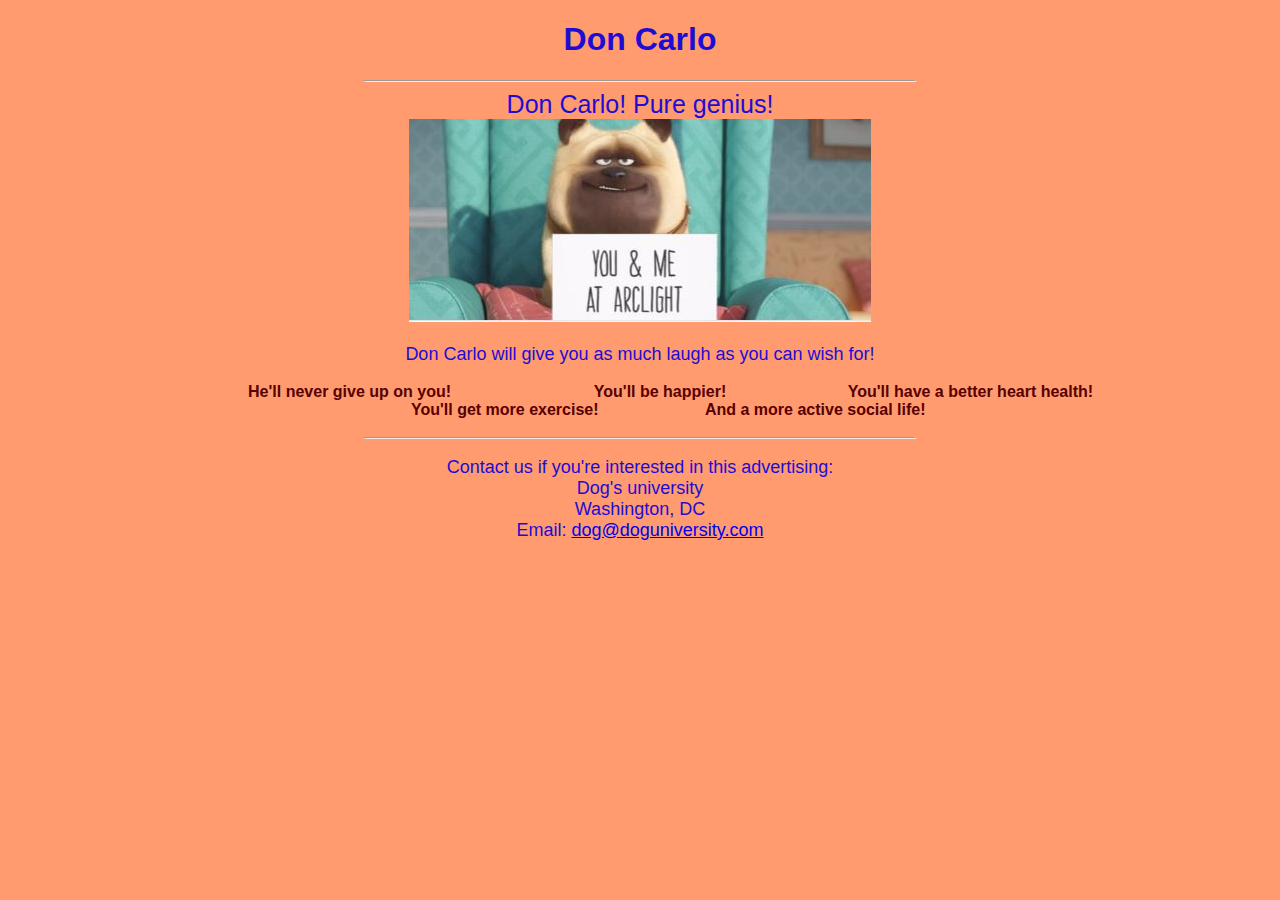
<file: unit_3/index.html>
<!DOCTYPE html>
<html>

<head>
	<title>Don Carlo</title>

	<link rel="stylesheet" type="text/css" href="css/style.css">
</head>

<body>

<h1>Don Carlo</h1> 

<hr>

<div id="slogan">Don Carlo! Pure genius!</div>

<img src="images/capture.jpeg">

<p>Don Carlo will give you as much laugh as you can wish for!

<ul>
	<li>He'll never give up on you!</li>
		<li>You'll be happier!</li>
		<li>You'll have a better heart health!</li>
		<li>You'll get more exercise!</li>
		<li>And a more active social life!</li>

	</ul>

</p> 

<hr>

<p>Contact us if you're interested in this advertising: <br>
	Dog's university <br>
	Washington, DC <br>
	Email: <a href="mailto:dog@doguniversity.com">dog@doguniversity.com</a>

</p>


</body>
</html>
</file>
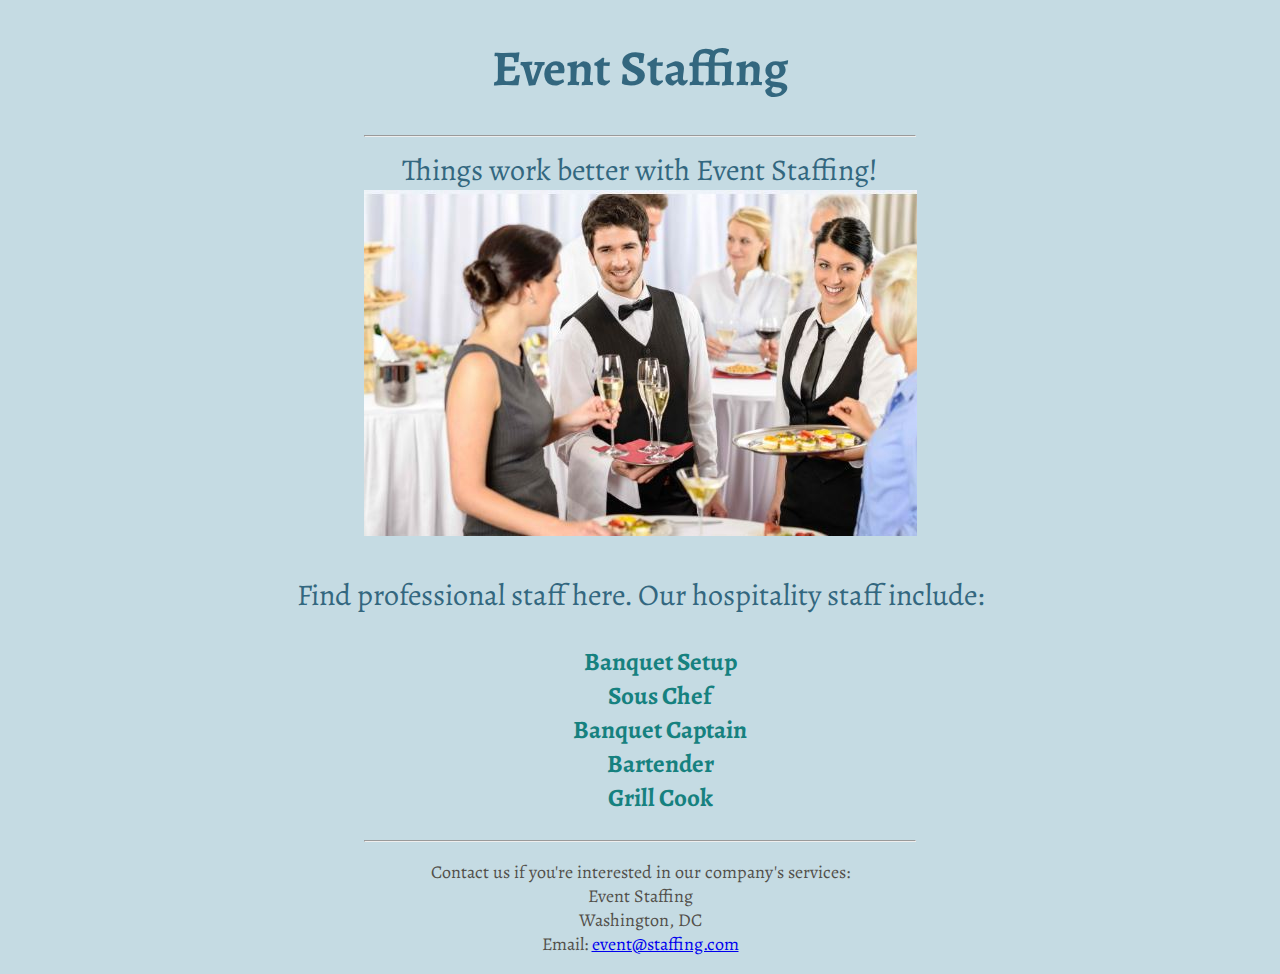
<file: unit_4/index.html>
<!DOCTYPE html>
<html>
<head>
	<title>Event Staffing</title>
	<link rel="stylesheet" type="text/css" href="css/style.css">
</head>
<body>
<h1>Event Staffing</h1> 
<hr>
<div id="slogan">Things work better with Event Staffing!</div>
<img src="images/capture.JPG"
alt="Staffing"
title="Event Staffing">

<p id="Description">Find professional staff here. Our hospitality staff include:
<ul>
<li>Banquet Setup</li>
<li>Sous Chef</li>
<li>Banquet Captain</li>
<li>Bartender</li>
<li>Grill Cook</li>
</ul>
</p>
<hr>
<p id="contact">Contact us if you're interested in our company's services: <br />
	Event Staffing <br />
	Washington, DC <br />
	Email: <a href="mailto:event@staffing.com">event@staffing.com</a>
</p>
</body>
</html>
</file>
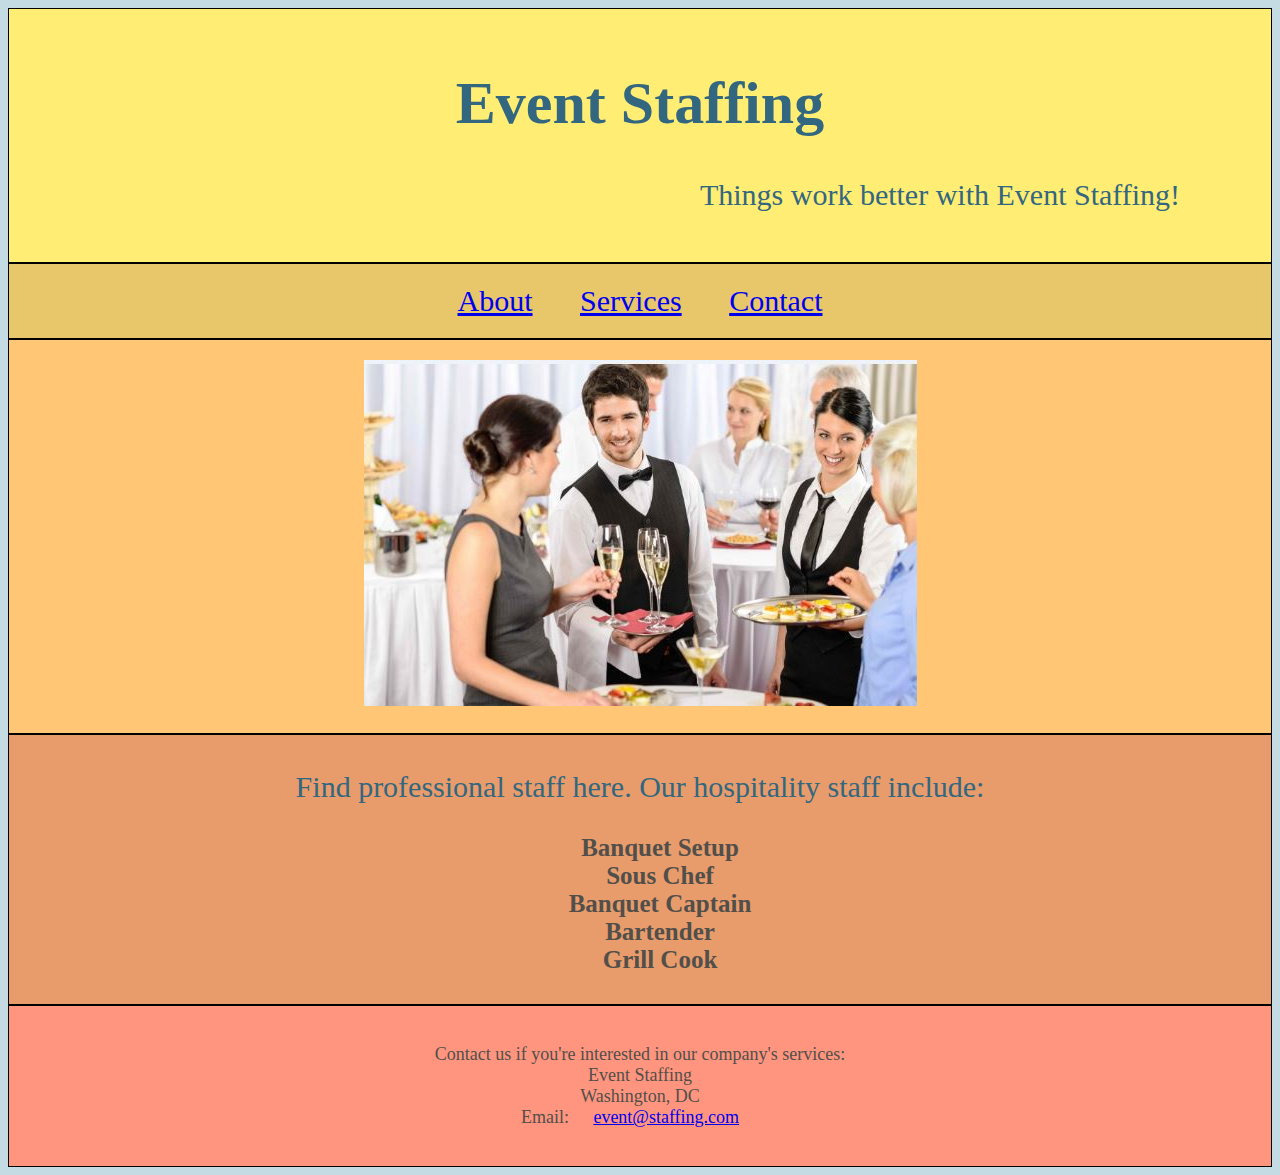
<file: unit_5/index.html>
<!DOCTYPE html>
<html>
<head>
	<title>Event Staffing</title>
	<link rel="stylesheet" type="text/css" href="css/style.css">
</head>
<body>
	<div class="wrapper">
		<header>
<h1>Event Staffing</h1> 
<p id="slogan">Things work better with Event Staffing!</p>
</header>
	<nav>
		<a href="#">About</a>
		<a href="#">Services</a>
		<a href="#">Contact</a>
</nav>
<section id="one">
	<img src="images/capture.JPG"
alt="Staffing"
title="Event Staffing">
</section>
<main>
<section id="two">
<p id="Description">Find professional staff here. Our hospitality staff include:
<ul>
<li>Banquet Setup</li>
<li>Sous Chef</li>
<li>Banquet Captain</li>
<li>Bartender</li>
<li>Grill Cook</li>
</ul>
</p>
</section>
</main>
<footer>
<p id="contact">Contact us if you're interested in our company's services: <br />
	Event Staffing <br />
	Washington, DC <br />
	Email: <a href="mailto:event@staffing.com">event@staffing.com</a>
</p>
</footer>
</div>
</body>
</html>
</file>
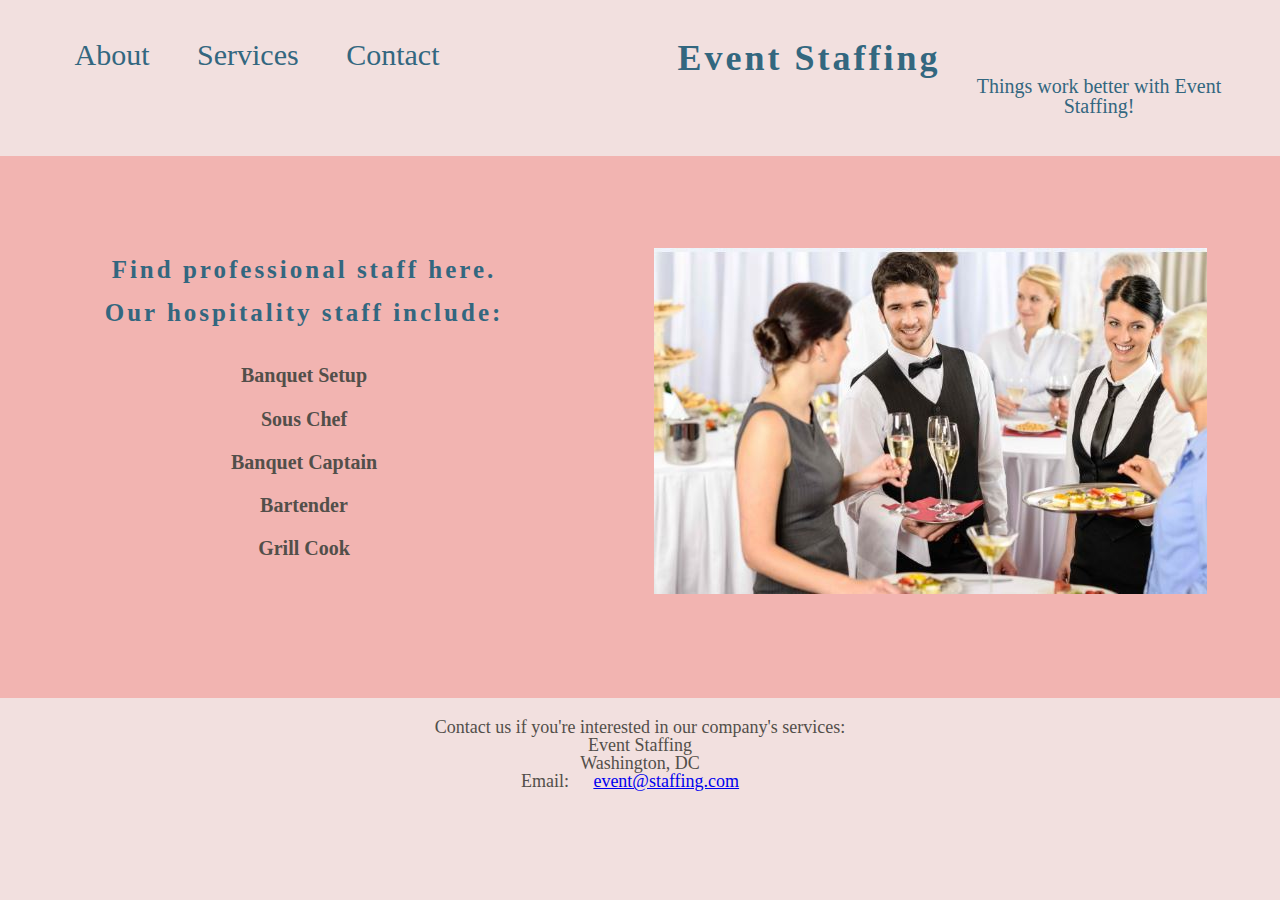
<file: unit_6/index.html>
<!DOCTYPE html>
<html>
<head>
	<title>Event Staffing</title>
	<title>CSS Reset Links</title>
	<link rel="stylesheet" type="text/css" href="css/reset.css">
	<link rel="stylesheet" type="text/css" href="css/style.css">
</head>
<body>
	<div class="wrapper">
		<header>
			<section id="two_column" class="clearfix">
			<div id="event">
<h1>Event Staffing</h1> 
<p id="slogan">Things work better with Event Staffing!</p>
</div>
	<nav>
		<a href="#">About</a>
		<a href="#">Services</a>
		<a href="#">Contact</a>
</nav>
</section>
</header>
<section id="columns_2" class="clearfix">
<div id="one">
	<img src="images/capture.JPG"
alt="Staffing"
title="Event Staffing">
</div>
<div id="two">
<p id="Description">Find professional staff here.<br /> 
	Our hospitality staff include:
<ul>
<li>Banquet Setup</li>
<li>Sous Chef</li>
<li>Banquet Captain</li>
<li>Bartender</li>
<li>Grill Cook</li>
</ul>
</p>
</div>
</section>
<footer>
<p id="contact">Contact us if you're interested in our company's services: <br />
	Event Staffing <br />
	Washington, DC <br />
	Email: <a href="mailto:event@staffing.com">event@staffing.com</a></p>
</footer>
</div>
</body>
</html>
</file>
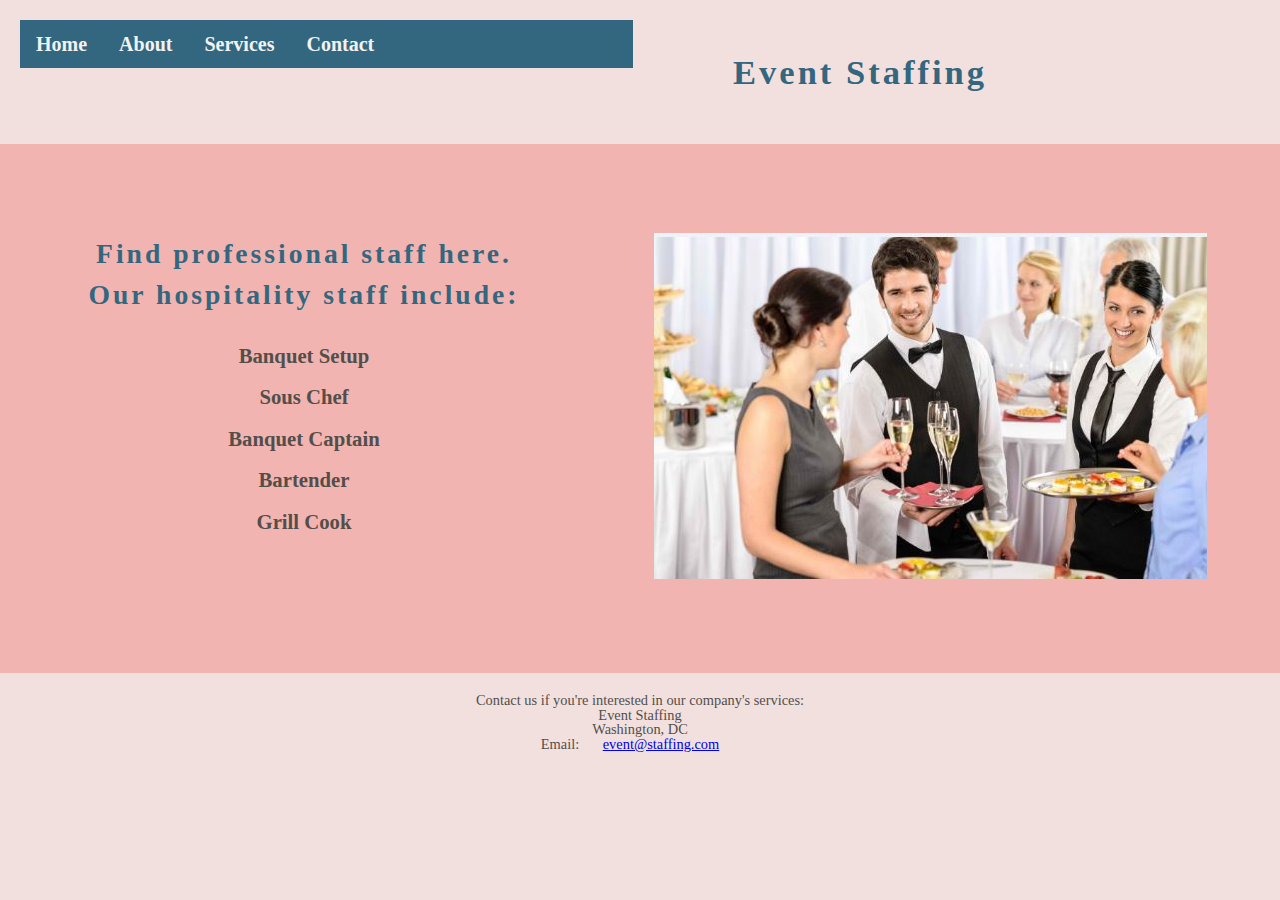
<file: unit_8/index.html>
<!DOCTYPE html>
<html>
<head>
<meta name="viewport" content="width=device-width, initial-scale=1">
	<title>Event Staffing</title>
	<title>CSS Reset Links</title>
	<link rel="stylesheet" type="text/css" href="css/reset.css">
	<link rel="stylesheet" type="text/css" href="css/style.css">
</head>
<body>
	<div class="wrapper">
		<header>
			<section id="two_column" class="clearfix">
			<div id="event">
<h1>Event Staffing</h1> 
</div>
	<nav>
		<ul class="topnav" id="myTopnav">
		<li><a href="#">Home</a></li>
		<li><a href="#">About</a></li>
		<li><a href="#">Services</a></li>
		<li><a href="#">Contact</a></li>
		  <li class="icon">
		  	<a href="javascript:void(0);" onclick="myFunction()">&#9776;</a>
  </li>
</ul>
</nav>
</section>
</header>
<section id="columns_2" class="clearfix">
<div id="one">
	<img src="images/capture.JPG"
alt="Staffing"
title="Event Staffing">
</div>
<div id="two">
<p id="Description">Find professional staff here.<br /> 
	Our hospitality staff include:
<ul class="Service">
<li>Banquet Setup</li>
<li>Sous Chef</li>
<li>Banquet Captain</li>
<li>Bartender</li>
<li>Grill Cook</li>
</ul>
</p>
</div>
</section>
<footer>
<p id="contact">Contact us if you're interested in our company's services: <br />
	Event Staffing <br />
	Washington, DC <br />
	Email: <a href="mailto:event@staffing.com">event@staffing.com</a></p>
</footer>
</div>
</body>
</html>
</file>
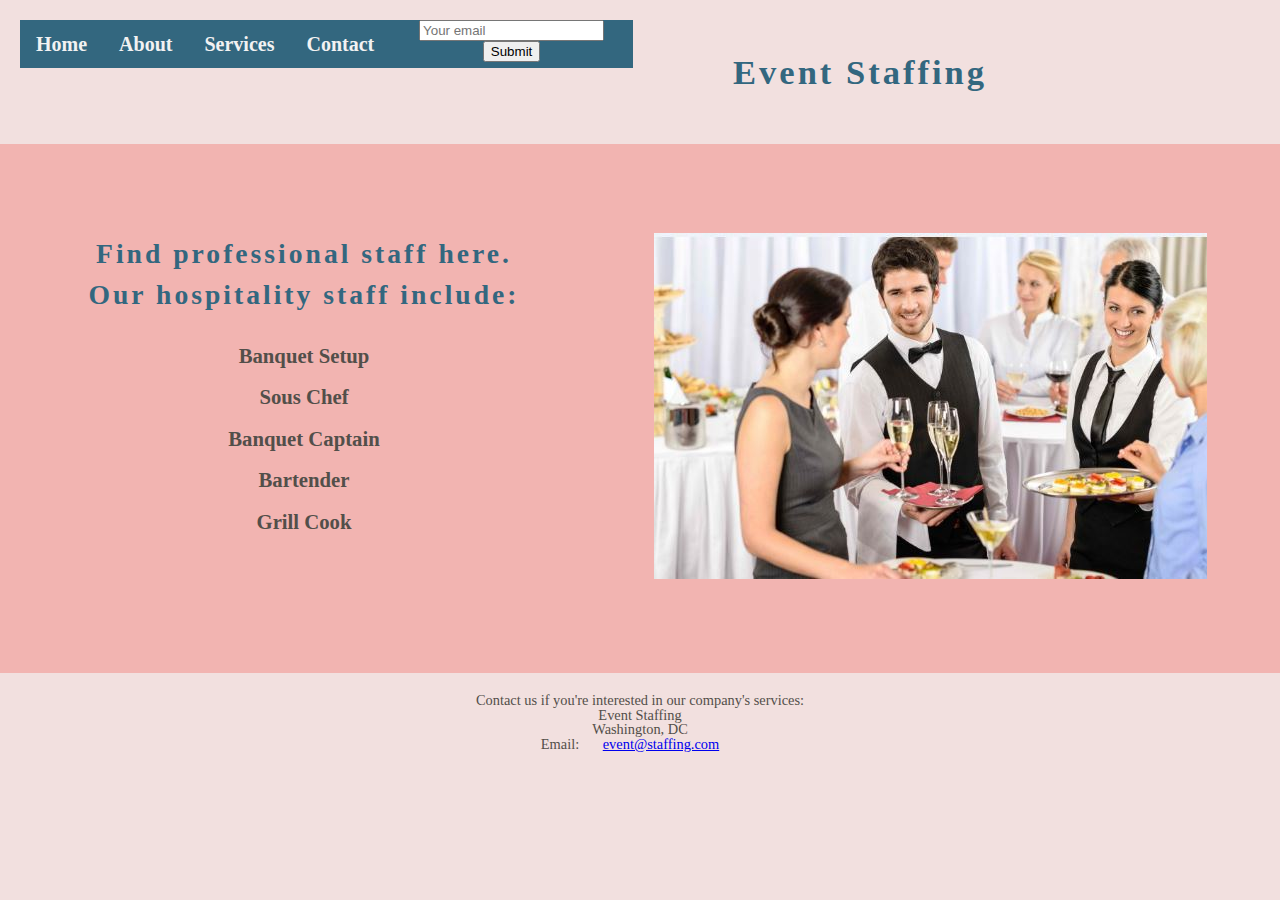
<file: unit_9/index.html>
<!DOCTYPE html>
<html>
<head>
<meta name="viewport" content="width=device-width, initial-scale=1">
	<title>Event Staffing</title>
	<title>CSS Reset Links</title>
	<link rel="stylesheet" type="text/css" href="css/reset.css">
	<link rel="stylesheet" type="text/css" href="css/style.css">
</head>
<body>
	<div class="wrapper">
		<header>
			<section id="two_column" class="clearfix">
			<div id="event">
<h1>Event Staffing</h1> 
</div>
	<nav>
		<ul class="topnav" id="myTopnav">
		<li><a href="#">Home</a></li>
		<li><a href="https://grielena.github.io/unit_9/index1.html" title="About" target="_blank">About</a></li>
		<li><a href="https://grielena.github.io/unit_9/index2.html" title="Services" target="_blank">Services</a></li>
		<li><a href="#">Contact</a></li>
		<input type="email" placeholder="Your email"> 
<input type="submit">
<pizza size="large" crust="thin" type="pepperoni">
		  <li class="icon">
		  	<a href="javascript:void(0);" onclick="myFunction()">&#9776;</a>
  </li>
</ul>
</nav>
</section>
</header>
<section id="columns_2" class="clearfix">
<div id="one">
	<img src="images/capture.JPG"
alt="Staffing"
title="Event Staffing">
</div>
<div id="two">
<p id="Description">Find professional staff here.<br /> 
	Our hospitality staff include:
<ul class="Service">
<li>Banquet Setup</li>
<li>Sous Chef</li>
<li>Banquet Captain</li>
<li>Bartender</li>
<li>Grill Cook</li>
</ul>
</p>
</div>
</section>
<footer>
<p id="contact">Contact us if you're interested in our company's services: <br />
	Event Staffing <br />
	Washington, DC <br />
	Email: <a href="mailto:event@staffing.com">event@staffing.com</a></p>
</footer>
</div>
</body>
</html>
</file>
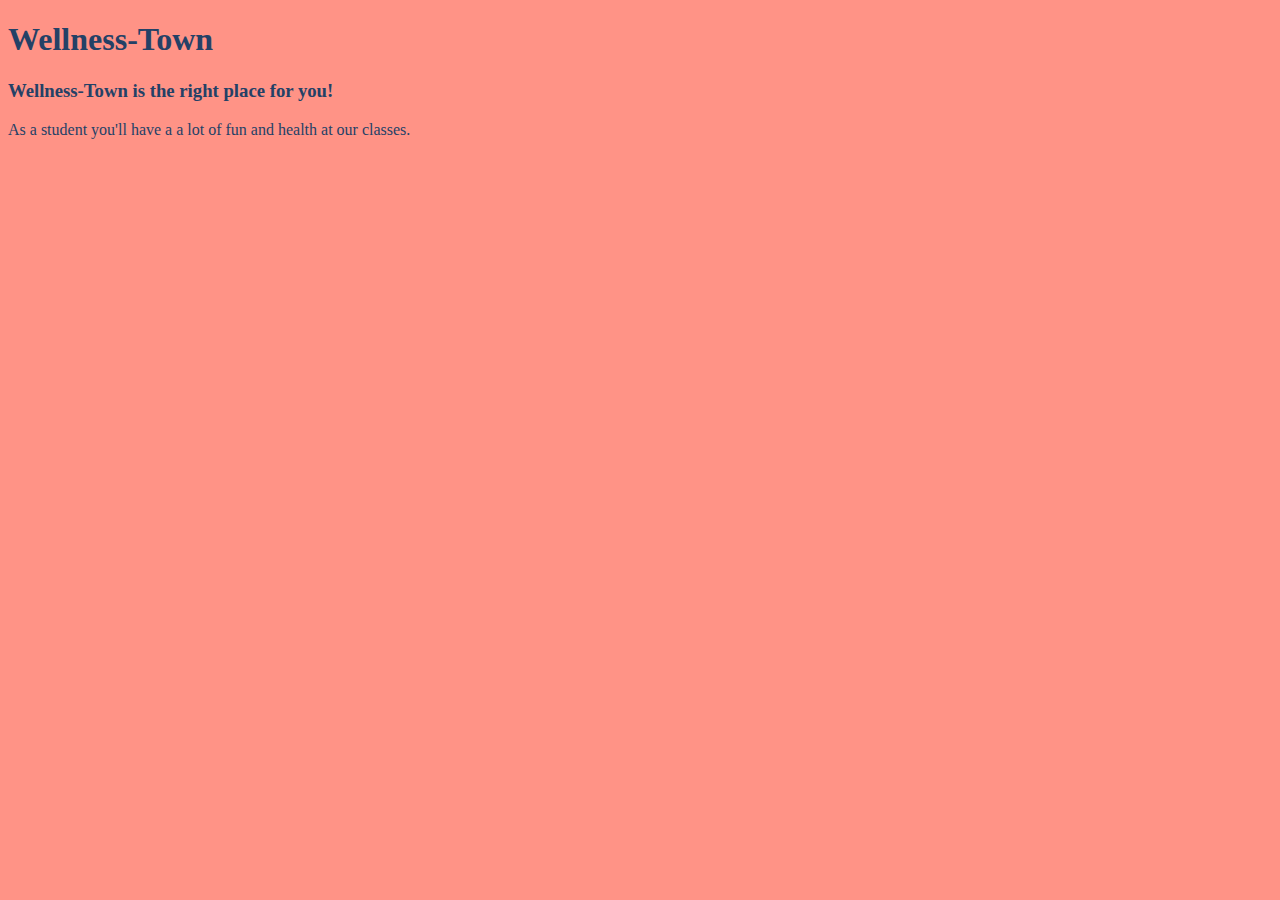
<file: unit_1/index.html.html>
<!DOCTYPE html>
<html>

<head>
<title>Wellness-Town</title>

<link rel="stylesheet" type="text/css" href="css/style.css">
</head>

<body>
<h1>Wellness-Town</h1>

<h3>Wellness-Town is the right place for you!</h3>

<p>As a student you'll have a a lot of fun and health at our classes.</p>

</body>

	</html>
</file>
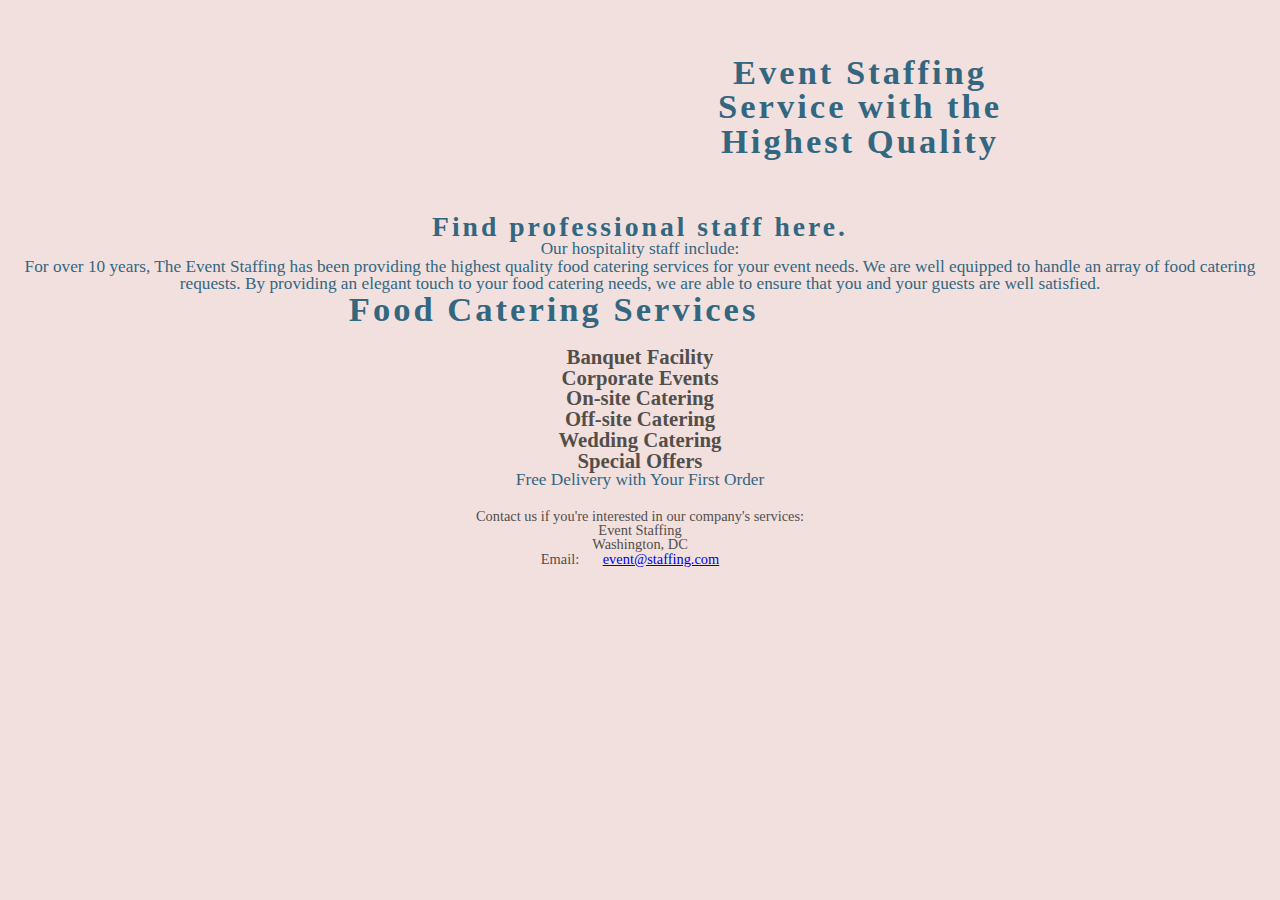
<file: unit_9/index1.html>
<!DOCTYPE html>
<html>
<head>
<meta name="viewport" content="width=device-width, initial-scale=1">
	<title>About</title>
	<title>CSS Reset Links</title>
	<link rel="stylesheet" type="text/css" href="css/reset.css">
	<link rel="stylesheet" type="text/css" href="css/style.css">
	</head>
<body>
	<div class="wrapper">
		<header>
			<section id="two_column" class="clearfix">
			<div id="event">
<h1>Event Staffing Service with the Highest Quality</h1> 
</div>
</header>
<div id="Description1">
<p id="Description">Find professional staff here.<br /> 
<p>Our hospitality staff include:</p>
<p>For over 10 years, The Event Staffing has been providing the highest quality food catering services for your event needs. We are well equipped to handle an array of food catering requests.  By providing an elegant touch to your food catering needs, we are able to ensure that you and your guests are well satisfied.</p>

<h1>Food Catering Services</h1>

<ul>
<li>Banquet Facility</li>
<li>Corporate Events</li>
<li>On-site Catering</li>
<li>Off-site Catering</li>
<li>Wedding Catering</li>
<li>Special Offers</li>
</ul>

<p>Free Delivery with Your First Order</p>

</div>
</section>
<footer>
<p id="contact">Contact us if you're interested in our company's services: <br />
	Event Staffing <br />
	Washington, DC <br />
	Email: <a href="mailto:event@staffing.com">event@staffing.com</a></p>
</footer>
</div>
</body>
</html>
</file>
<file: unit_3/css/style.css>
#slogan {
	font-size: 25px;
}

body {
  text-align: center;
  color: #1E0CD4;
  background-color: #FF9B6F;
  font-family: Helvetica;

}

li {
    display: inline-block;
    width:25%;
    color: #580000;
    font-weight: bolder;

}

hr {
  width: 550px;
}

p {
	font-weight: normal;
  font-size:18px;
 }
</file>
<file: unit_4/css/style.css>
@import url(https://fonts.googleapis.com/css?family=Alegreya:400,700italic,900);
#slogan {
	font-size: 30px;
  color: #33677F;
  font-family: 'Alegreya', serif;
}
body {
  text-align: center;
  font-size: 25px;
  color: #33677F;
  background-color: #C5DBE3;
  font-family: 'Alegreya', serif;
}
#Description {
font-size: 30px;
}
ul {
    text-align: center;
    list-style-type: none;
    color: #16817F;
    font-weight: bold;
    font-size: 25px;
    }
hr {
  width: 550px;
}
p {
	font-weight: normal;
  font-size:18px;
 }
 #contact {
  color: #524F4A
 }
</file>
<file: unit_5/css/style.css>
@import url(https://fonts.googleapis.com/css?family=Open+Sans);

div {
  font-size: 1.2em;
}

header {
    background-color: #FFED74;
    border: 1px black solid;
    padding: 20px;
 }
#slogan {
	font-size: 30px;
  color: #33677F;
  font-family: 'Alegreya', serif;
  padding-left: 20em;
}
body {
  text-align: center;
  font-size: 25px;
  color: #33677F;
  background-color: #C5DBE3;
  font-family: 'Alegreya', serif;
}
nav {
    background-color: #E8C66A;
    border: 1px black solid;
    padding: 20px;

}
a {
  padding: 20px;
}
#one {
background-color: #FFC675;
    border: 1px black solid;
    padding: 20px;
 }
 #two {
background-color: #E89C6C;
    border: 1px black solid;
    padding: 5px;
 }
#Description {
font-size: 30px;
}
ul {
    text-align: center;
    list-style-type: none;
    color: #524F4A;
    font-weight: bold;
    font-size: 25px;
     }
footer {
background-color: #FF957E;
    border: 1px black solid;
    padding: 20px;
  }
p {
	font-weight: normal;
  font-size:18px;
 }
 #contact {
  color: #524F4A;
 }
</file>
<file: unit_6/css/style.css>
@import url(https://fonts.googleapis.com/css?family=Open+Sans);
div {
  font-size: 1.2em;
}
header {
    background-color: #F2E0DF;
    padding: 20px;
 }
 h1 {
font-weight: bold;
padding-right: 5em;
    letter-spacing: 3px;
 }
#slogan {
	font-size: 20px;
  color: #33677F;
  font-family: 'Alegreya', serif;
  padding-left: 20em;
}
body {
  text-align: center;
  font-size: 25px;
  color: #33677F;
  background-color: #F2E0DF;
  font-family: 'Alegreya', serif;
}
#event {
    padding: 20px;
    float: right;
    width: 55%;
  }
nav {
    padding: 20px;
    width: 35%;
    float: left;
  display: inline-block;
}
nav a { 
  text-decoration: none;
  color: #33677F;
}
.clearfix:after {
    visibility: hidden;
    display: block;
    font-size: 0;
    content: " ";
    clear: both;
    height: 0;
}
a {
  padding: 20px;
}
#columns_2 {
  background-color: #F2B4B1;
    padding: 20px;
}
#one {
    padding: 20px;
     width: 50%;
float: right;
       padding-top: 2em;
       padding-bottom: 2em;
   }
 #two {
    padding: 5px;
    float: left;
    width: 45%;
       padding-top: 2em;
       padding-bottom: 3em;
       line-height: 120%;
 }
#Description {
font-size: 25px;
font-weight: bold;
letter-spacing: 3px;
}
ul {
    text-align: center;
    list-style-type: none;
    color: #524F4A;
    font-weight: bold;
    font-size: 20px;
    padding-top: 20px;
}
.clearfix:after {
    visibility: hidden;
    display: block;
    font-size: 0;
    content: " ";
    clear: both;
    height: 0;
}
footer {
    padding: 20px;
  }
p {
	font-weight: normal;
  font-size:18px;
 }
 #contact {
  color: #524F4A;
 }
</file>
<file: unit_8/css/style.css>
@import url(https://fonts.googleapis.com/css?family=Open+Sans);
div {
  font-size: 1.2em;
}
header {
    background-color: #F2E0DF;
    padding: 20px;
 }
 h1 {
font-weight: bold;
padding-right: 5em;
    letter-spacing: 3px;
 }
body {
  text-align: center;
  font-size: 1.5em;
  color: #33677F;
  background-color: #F2E0DF;
  font-family: 'Alegreya', serif;
}
#event {
    padding: 1em;
    float: right;
    width: 45%;
  }

ul.topnav {
    list-style-type: none;
    margin: 0;
    padding: 0;
    overflow: hidden;
    background-color: #33677F;
}

ul.topnav li {float: left;}

ul.topnav li a {
    display: inline-block;
    color: #f2f2f2;
    text-align: center;
    padding: 14px 16px;
    text-decoration: none;
    font-size: 20px;
}

ul.topnav li.icon {display: none;}

.clearfix:after {
    visibility: hidden;
    display: block;
    font-size: 0;
    content: " ";
    clear: both;
    height: 0;
}
a {
  padding: 20px;
}
#columns_2 {
  background-color: #F2B4B1;
    padding: 20px;
}
#one {
    padding: 20px;
     width: 50%;
float: right;
       padding-top: 2em;
       padding-bottom: 2em;
   }
 #two {
    padding: 5px;
    float: left;
    width: 45%;
       padding-top: 2em;
       padding-bottom: 3em;
       line-height: 120%;
 }
#Description {
font-size: .8em;
font-weight: bold;
letter-spacing: 3px;
}
ul {
    text-align: center;
    list-style-type: none;
    color: #524F4A;
    font-weight: bold;
    font-size: .6em;
    padding-top: 20px;
}

.clearfix:after {
    visibility: hidden;
    display: block;
    font-size: 0;
    content: " ";
    clear: both;
    height: 0;
}
footer {
    padding: 20px;
  }
p {
	font-weight: normal;
  font-size: .5em;
 }
 #contact {
  color: #524F4A;
 }

@media screen and (max-width:680px) {
   ul.topnav.responsive li a {
    display: block;
    text-align: center;
  }
}

@media screen and (max-width: 680px) {
   #one {
    width: 100%;
  }
  #two
  {
  font-size: 1em;
    line-height: .8em;
    padding: 2em;
}

@media screen and (max-width: 680px) {
 
li {
  width: 100%;
  outline-width: 0;
  padding: 0;
}
 img {
  width: 300px;
 }
}
</file>
<file: unit_9/css/style.css>
@import url(https://fonts.googleapis.com/css?family=Open+Sans);
div {
  font-size: 1.2em;
}
header {
    background-color: #F2E0DF;
    padding: 20px;
 }
 h1 {
font-weight: bold;
padding-right: 5em;
    letter-spacing: 3px;
 }
body {
  text-align: center;
  font-size: 1.5em;
  color: #33677F;
  background-color: #F2E0DF;
  font-family: 'Alegreya', serif;
}
#event {
    padding: 1em;
    float: right;
    width: 45%;
  }

ul.topnav {
    list-style-type: none;
    margin: 0;
    padding: 0;
    overflow: hidden;
    background-color: #33677F;
}

ul.topnav li {float: left;}

ul.topnav li a {
    display: inline-block;
    color: #f2f2f2;
    text-align: center;
    padding: 14px 16px;
    text-decoration: none;
    font-size: 20px;
}

ul.topnav li.icon {display: none;}

.clearfix:after {
    visibility: hidden;
    display: block;
    font-size: 0;
    content: " ";
    clear: both;
    height: 0;
}
a {
  padding: 20px;
}
#columns_2 {
  background-color: #F2B4B1;
    padding: 20px;
}
#one {
    padding: 20px;
     width: 50%;
float: right;
       padding-top: 2em;
       padding-bottom: 2em;
   }
 #two {
    padding: 5px;
    float: left;
    width: 45%;
       padding-top: 2em;
       padding-bottom: 3em;
       line-height: 120%;
 }
#Description {
font-size: .8em;
font-weight: bold;
letter-spacing: 3px;
}
ul {
    text-align: center;
    list-style-type: none;
    color: #524F4A;
    font-weight: bold;
    font-size: .6em;
    padding-top: 20px;
}

.clearfix:after {
    visibility: hidden;
    display: block;
    font-size: 0;
    content: " ";
    clear: both;
    height: 0;
}
footer {
    padding: 20px;
  }
p {
	font-weight: normal;
  font-size: .5em;
 }
 #contact {
  color: #524F4A;
 }

@media screen and (max-width:680px) {
   ul.topnav.responsive li a {
    display: block;
    text-align: center;
  }
}

@media screen and (max-width: 680px) {
   #one {
    width: 100%;
  }
  #two
  {
  font-size: 1em;
    line-height: .8em;
    padding: 2em;
}

@media screen and (max-width: 680px) {
 
li {
  width: 100%;
  outline-width: 0;
  padding: 0;
}
 img {
  width: 300px;
 }
}
</file>
<file: unit_1/css/style.css>
body {
    background-color: #FF9386;
}

h1, h3, p {
    color: #244166;
}
</file>
